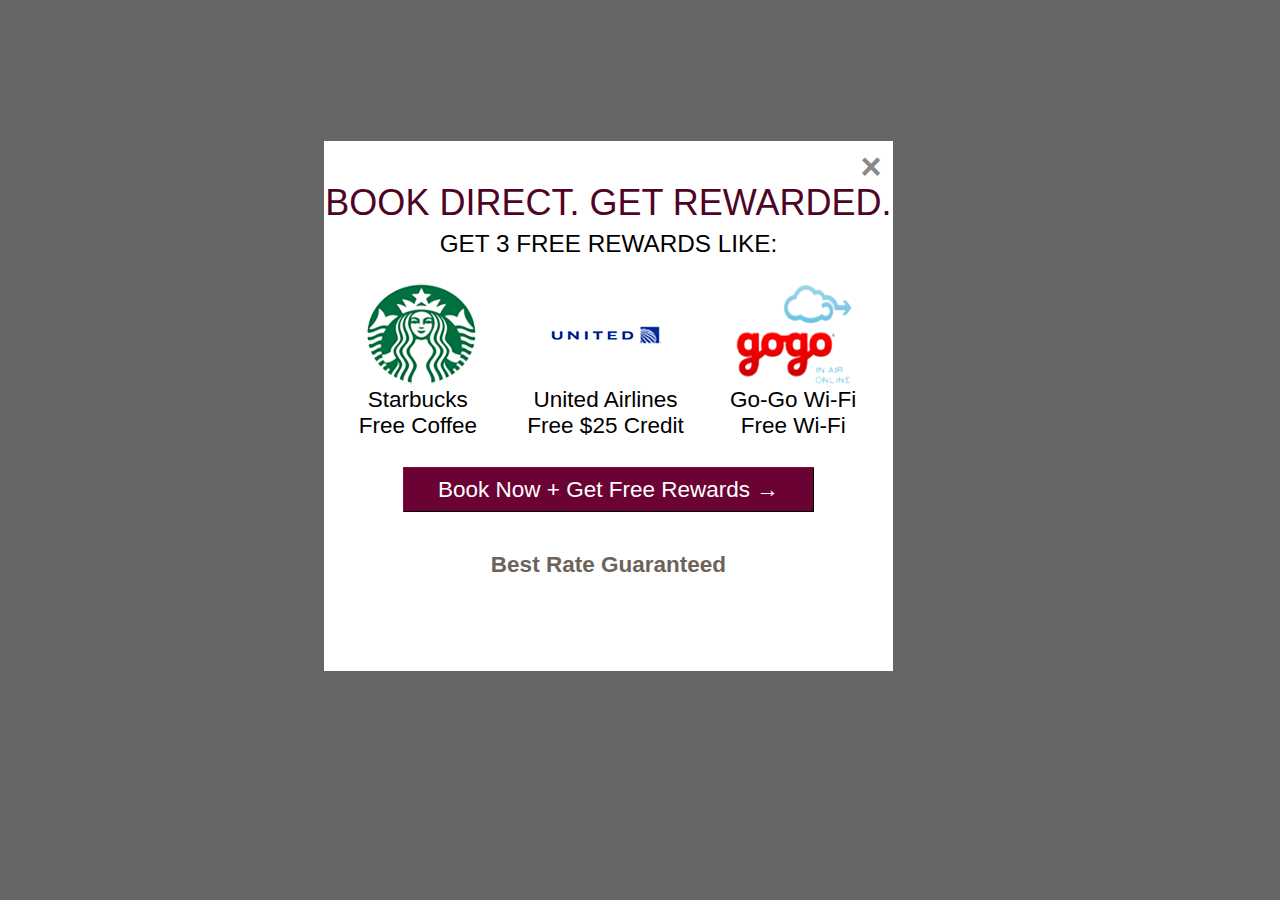
<file: src/iframe.html>
<html style="background:rgba(0,0,0,0.6)">
  <meta name="viewport" content="width=device-width, initial-scale=1.0">
  <link rel="stylesheet" href="./app/lightbox/styles.css">
  <div id="lightbox">
    <span id="ex">&times;</span>
    <h2>BOOK DIRECT. GET REWARDED.</h2>
    <h3>GET 3 FREE REWARDS LIKE:</h3>
    <div id="rewards"><!-- begin rewards div -->
      <!-- start thumbnail div -->
      <div class="thumbnail">
        <a href="#"><img src="./app/lightbox/img/starbucks.png"></a>
        <div class="caption">Starbucks<br>Free Coffee</div>
      </div>
      <!-- end thumbnail div -->
      <!-- start thumbnail div -->
      <div class="thumbnail">
        <a href="#"><img src="./app/lightbox/img/united.png" /></a>
        <div class="caption">United Airlines<br>Free $25 Credit</div>
      </div>
       <!-- end thumbnail div -->
      <!-- start thumbnail div -->
      <div class="thumbnail">
        <a href="#"><img src="./app/lightbox/img/gogo.png" /></a>
        <div class="caption">Go-Go Wi-Fi<br>Free Wi-Fi</div>
      </div>
      <!-- end thumbnail div -->
    </div><!-- end rewards div -->
    <button type="button">Book Now + Get Free Rewards <span id="arrow">&rarr;</span></button>
    <p class="grayText">Best Rate Guaranteed</p>
  </div>
  <script src="./app/lightbox/script.js"></script>
</html>
</file>
<file: src/app/lightbox/styles.css>
/* Lightbox */

h2 {
  font-family: arial;
  font-size: 4vmin;
  font-weight: lighter;
  padding-top: 2%;
  text-align: center;
  color: #4f0427;
  margin-bottom: 1%;
}

h3 {
  font-size: 2.7vmin;
  font-family: Tahoma, Geneva, sans-serif;
  font-weight: lighter;
  text-align: center;
  margin-top: 1%;
}

button {
  background-color: #6b0234;
  color: #ffffff;
  padding: 1.5% 6%;
  margin-top: 5%;
  font-size: 2.5vmin;
  font-family: Verdana, Geneva, sans-serif;
  text-align: center;
  border: 1px outset #330319;
  border-radius: 1px;
  transition-duration: 0.4s;
}

button:hover {
  background-color: #5e062f;
}

button:active {
  background-color: #4f0427;
  border: 3px inset #5e062f;
}

.thumbnail {
  width: 33%;
  float: left;
}

.caption {
  font-family: "Trebuchet MS", Helvetica, sans-serif;
  font-size: 2.5vmin;
}

.grayText {
  text-align: center;
  font-size: 2.5vmin;
  padding-top: 3%;
  font-weight: bold;
  font-family: arial;
  color: #6c635a;
}

#ex {
  position: absolute;
  top: 0;
  right: 0;
  padding-right: 2%;
  padding-top: 1%;
  font-weight: bolder;
  font-family: sans-serif;
  color: #898989;
  font-size: 4vmin;
}

#arrow {
  font-weight: bold;
  font-family: sans-serif;
}

#lightbox {
  background-color: white;
  text-align: center;
  position: relative;
  top: 15%;
  height: 60%;
  width: 45%;
  left: 25%;
  overflow: auto;
}

#rewards {
  margin: 0;
  padding: 0;
  display: inline-block;
  width: 100%;
}

@media only screen and (max-width: 820px) {
  .thumbnail {
    width: 100%;
  }
}
</file>
